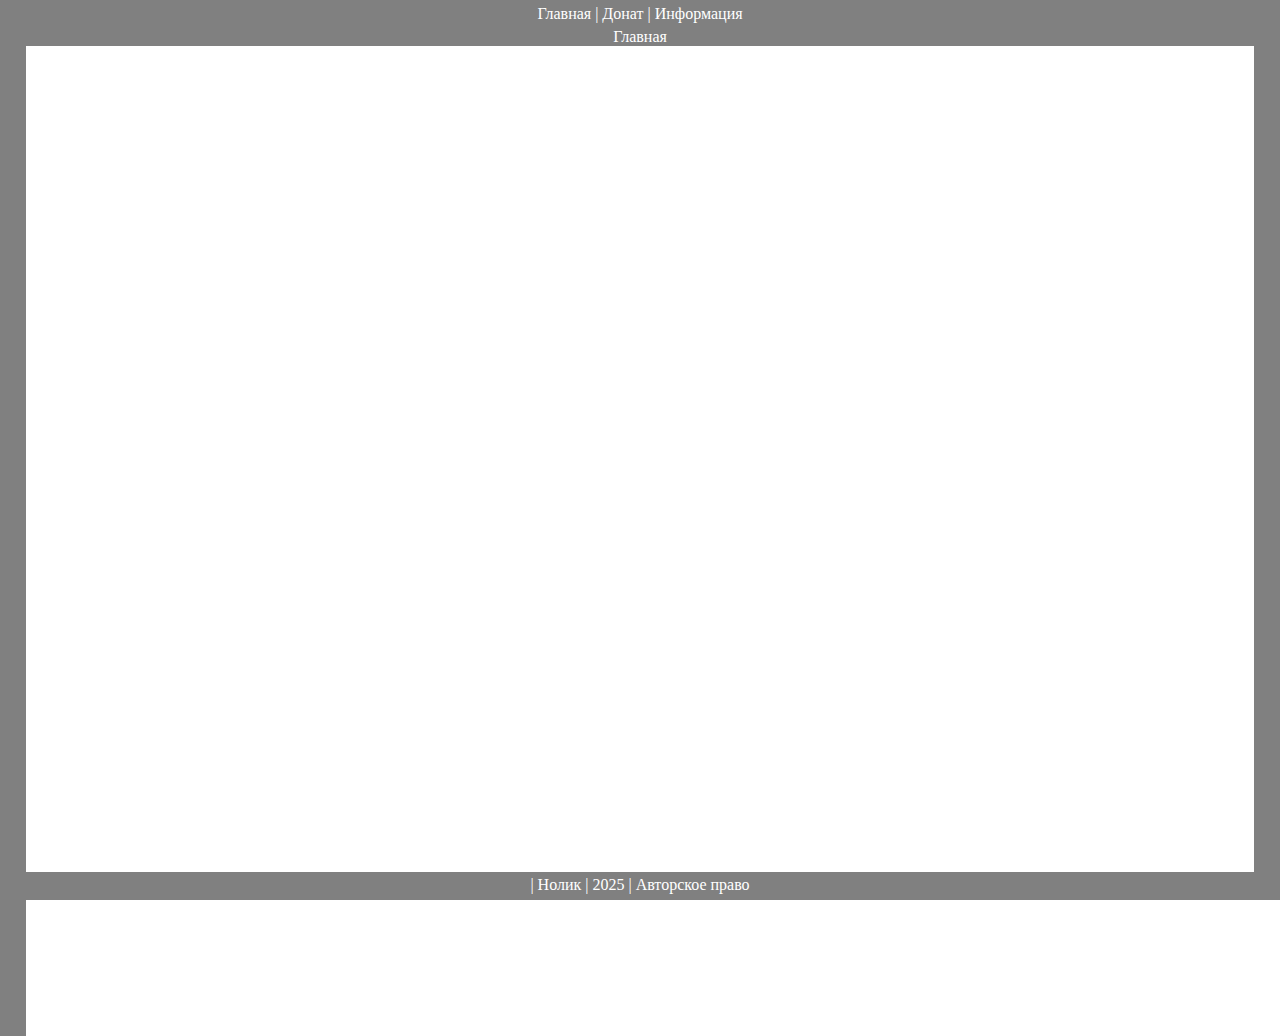
<file: index.html>
<!DOCTYPE html>
<html lang="en">
<head>
    <meta charset="UTF-8">
    <meta name="viewport" content="width=device-width, initial-scale=1.0">
    <title>Главная</title>
    <link rel="stylesheet" href="style.css">
    <script src="script.js"></script>
</head>
<body>
    <div class="center">
        <a href="index.html">Главная | </a>
        <a href="shop.html">Донат | </a>
        <a href="info.html">Информация</a>
    </div>
    <div class="text">Главная</div>
    <div class="right"></div>
    <div class="left"></div>
    
    <footer> 
        | Нолик | 2025 | Авторское право
    </footer>

    
</body>
</html>
</file>
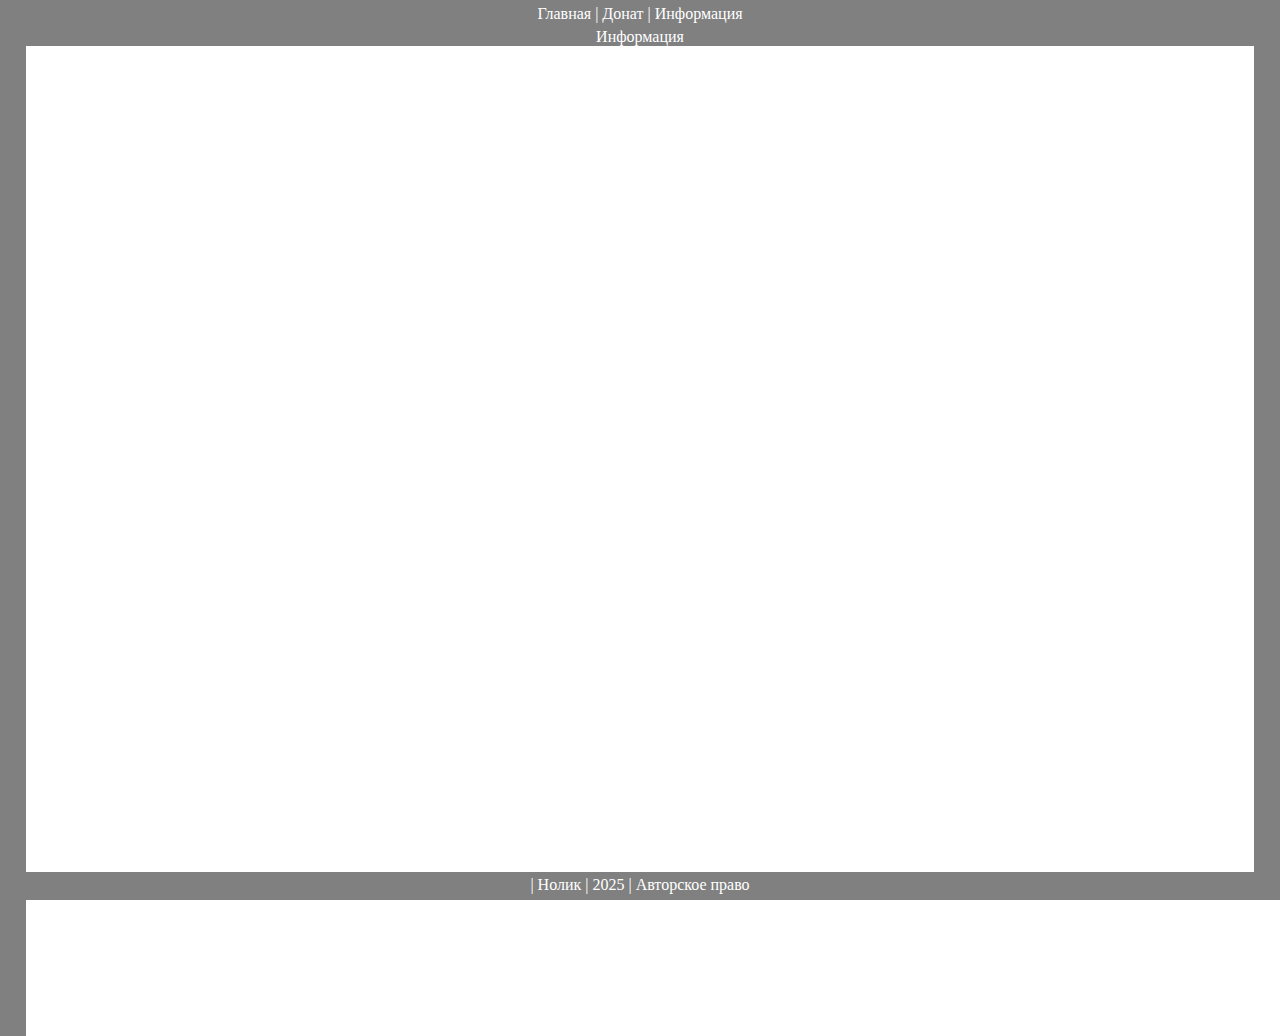
<file: info.html>
<!DOCTYPE html>
<html lang="en">
<head>
    <meta charset="UTF-8">
    <meta name="viewport" content="width=device-width, initial-scale=1.0">
    <title>Информация</title>
    <link rel="stylesheet" href="style.css">
    <script src="script.js"></script>
</head>
<body>
    <div class="center">
        <a href="index.html">Главная | </a>
        <a href="shop.html">Донат | </a>
        <a href="info.html">Информация</a>
    </div>
    <div class="text">Информация</div>
    <div class="right"></div>
    <div class="left"></div>
    
    <footer> 
        | Нолик | 2025 | Авторское право
    </footer>

    
</body>
</html>
</file>
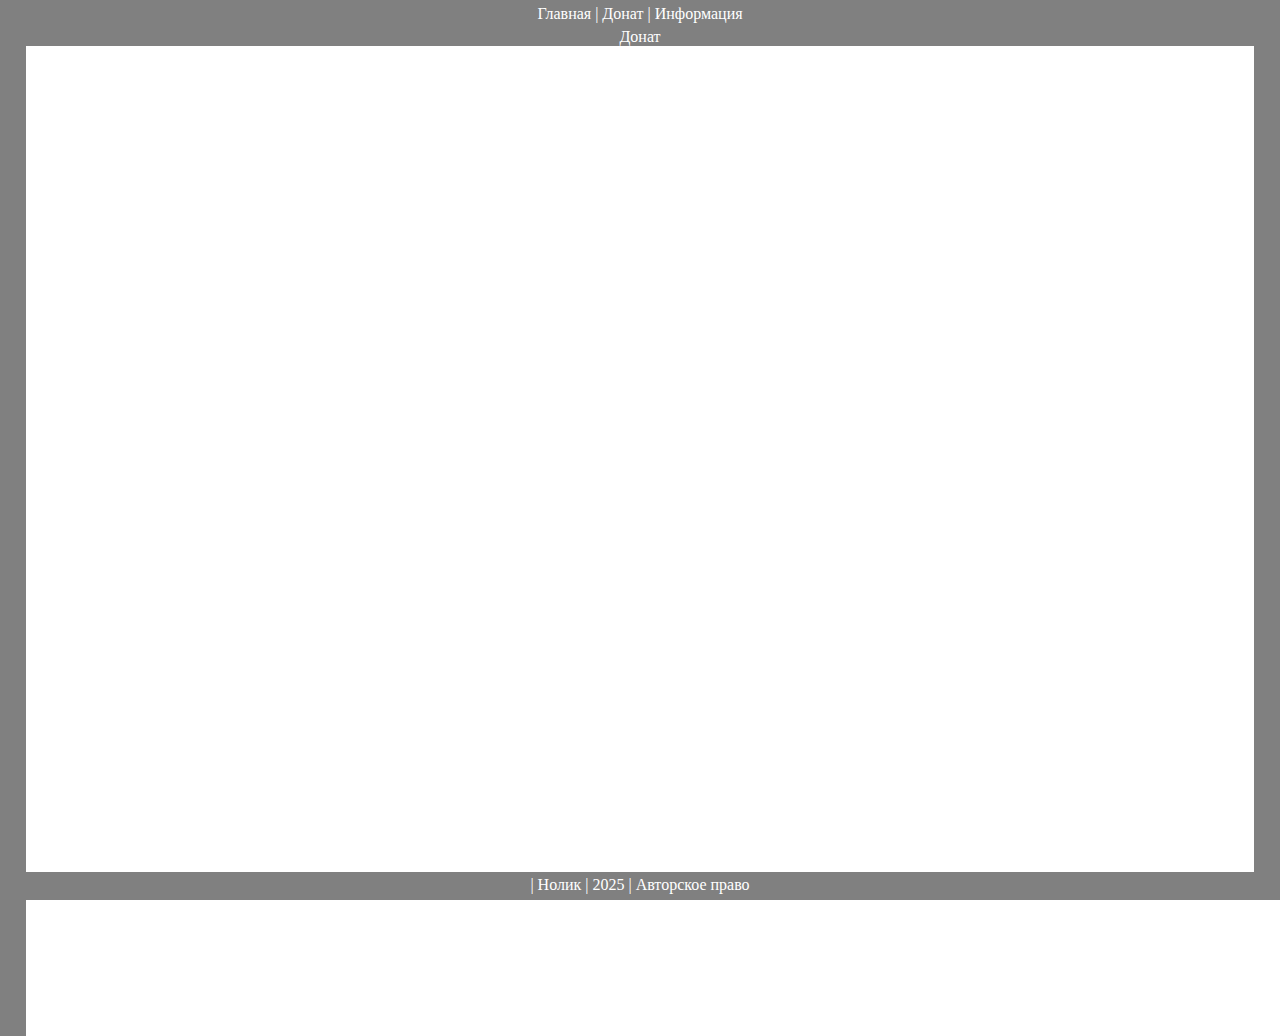
<file: shop.html>
<!DOCTYPE html>
<html lang="en">
<head>
    <meta charset="UTF-8">
    <meta name="viewport" content="width=device-width, initial-scale=1.0">
    <title>Донат</title>
    <link rel="stylesheet" href="style.css">
    <script src="script.js"></script>
</head>
<body>
    <div class="center">
        <a href="index.html">Главная | </a>
        <a href="shop.html">Донат | </a>
        <a href="info.html">Информация</a>
    </div>
    <div class="text">Донат</div>
    <div class="right"></div>
    <div class="left"></div>
    <footer> 
        | Нолик | 2025 | Авторское право
    </footer>
</body>
</html>
</file>
<file: style.css>
h2 {
    font-style: italic;

}
p {
    text-align: left;
    font-style: italic;
    font-size: 19px;
    text-indent: 5px;
}
a {
    color: white;
    text-decoration: none;
    text-align: center;

}
a:hover {
	color: gold;
}
.center {
    text-align: center;
    border: 5px, gray, solid;
    background-color: gray;
    background-position: bottom;
}
footer {
    text-align: center;
    position: fixed;
    bottom: 0px;
    right: 0px;
    left: 0px;
    height: 20px;
    border: 4px, gray, solid;
    background-position: bottom;
    background-color: gray;
    color: white;
}
footer:hover {
    color: white;
}
body, html {
    margin: 0;
    padding: 0;
    height: 100%;
}

.right {
    width: 26px; /* Ширина бордера */
    height: 110vh; /* Высота на весь экран */
    background-color: gray; /* Цвет бордера */
    top: 0; /* Начало с верхней части экрана */
    left: 0%; /* Центрирование бордера по горизонтали */
}
.text {
    text-align: center;
    background-color: gray;
    color: white;
}
.left {
    position: absolute;
    top: 0; /* Начинается с верхней части элемента */
    right: 0; /* Позиционируется справа */
    width: 26px; /* Толщина границы */
    height: 100%; /* Высота элемента */
    background-color: gray; /* Цвет границы */
}
.text:hover {
    color: gold;
}
footer:hover{
    color: gold;

}
</file>
